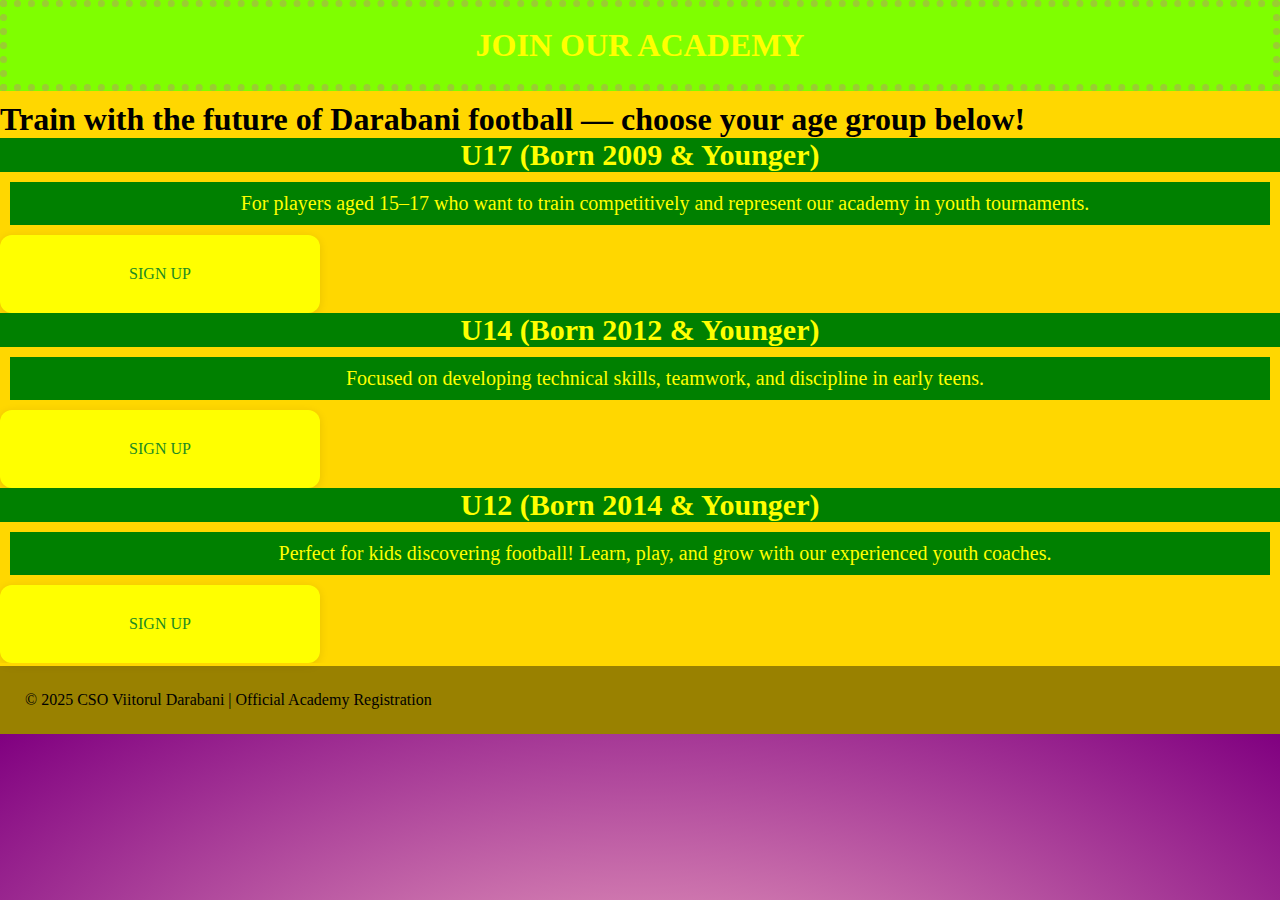
<file: sign.html>
<!DOCTYPE html>
<html lang="en">
<head>
    <meta charset="UTF-8">
    <meta name="viewport" content="width=device-width, initial-scale=1.0">
    <title>Academy</title>
    <link rel="stylesheet" href="style.css">
</head>
<body id="form">
    <header>
        <h1 class="title">JOIN OUR ACADEMY</h1>
        <p id="start">
            <h1>
            Train with the future of Darabani football — choose your age group below!
            </h1>
        </p>
    </header>

    <main>
        <section class="groups">
            <div class="card">
                <h2 class="categorie">U17 (Born 2009 & Younger)</h2>
                <p class="descriere">For players aged 15–17 who want to train competitively and represent our academy in youth tournaments.</p>
                <details>
                        <summary>SIGN UP</summary>

                            <form>
                                <h3> CONTACT DATA </h3>

                                <input type="text" name="name" placeholder="Name" required>
                                <input type="text" name="surname" placeholder="Surname" required>
                                <input type="tel" name="telefon" placeholder="Phone Number" required pattern="[0-9]{10}">
                                <input type="number" name="year" placeholder="Birth Date" required min="2009" max="2025">

                                <button type="submit">Send</button>
                            </form>
                </details>
                
            </div>

            <div class="card">
                <h2 class="categorie">U14 (Born 2012 & Younger)</h2>
                <p class="descriere">Focused on developing technical skills, teamwork, and discipline in early teens.</p>
                <details>
                        <summary>SIGN UP</summary>

                            <form>
                                <h3> CONTACT DATA </h3>

                                <input type="text" name="name" placeholder="Name" required>
                                <input type="text" name="surname" placeholder="Surname" required>
                                <input type="tel" name="telefon" placeholder="Phone Number" required pattern="[0-9]{10}">
                                <input type="number" name="year" placeholder="Birth Date" required min="2012" max="2025">

                                <button type="submit">Send</button>
                            </form>
                </details>
            </div>

            <div class="card">
                <h2 class="categorie">U12 (Born 2014 & Younger)</h2>
                <p class="descriere">Perfect for kids discovering football! Learn, play, and grow with our experienced youth coaches.</p>
                <details>
                        <summary> SIGN UP</summary>

                            <form>
                                <h3> CONTACT DATA </h3>

                                <input type="text" name="name" placeholder="Name" required>
                                <input type="text" name="surname" placeholder="Surname" required>
                                <input type="tel" name="telefon" placeholder="Phone Number" required pattern="[0-9]{10}">
                                <input type="number" name="year" placeholder="Birth Date" required min="2014" max="2025">

                                <button type="submit">Send</button>
                            </form>
                </details>
            </div>
        </section>
    </main>

    <footer>
        <p>© 2025 CSO Viitorul Darabani | Official Academy Registration</p>
    </footer>
</body>
</html>
</file>
<file: style.css>
*{
    list-style: none;
    box-sizing: border-box;
    margin: 0;
    padding: 0;
    font-family: Cambria, Cochin, Georgia, Times, 'Times New Roman', serif;
}
html{
    background-color: pink;
    display: inline-block;
    background-image: radial-gradient(pink, purple);
}
.sus{
    background-color: black;
    text-align: center;

}
.eu{
    text-align: center;
}
.title{
     color:yellow;
    background-color: chartreuse;
    padding: 20px;
    text-align: center;
    border: 7px dotted yellowgreen;

}
.subtitle{
    color:yellow;
    background-color: chartreuse;
    grid-area: auto;
}


.scurt{
    
    border-radius: 20px;
    margin: 7px;
    color: green;

}
.categorie{
    text-align: center;
    text-shadow: #FFD700;
    text-decoration-color: aliceblue;
    background: aliceblue;
}
.descriere{
    font-family: Cambria, Cochin, Georgia, Times, 'Times New Roman', serif;
    text-indent: 50px;
}

#crest{
    height: 200px ;
    width: 200px;
}

table {
    width: 80%;
    margin: 20px auto;
    border-collapse: collapse;
    background: black;
    border-radius: 15px;
    overflow: hidden;
}

th, td {
    padding: 15px;
    border-bottom: 3px solid black;
}


.text{
    color: green;
    font-family: 'Lucida Sans', 'Lucida Sans Regular', 'Lucida Grande', 'Lucida Sans Unicode', Geneva, Verdana, sans-serif;
    padding: 60px,60px,60px,60px;
    margin: 60px;
}

.contact{
    font-size: 40px;
}
#form{
    background-color: #FFD700;
}
#teams{
    background-color: aquamarine;
    color: white;
}


footer {
    background-color: rgba(0, 0, 0, 0.4);
    padding: 25px;
    border-top: 3px solid #FFD700;
}
details {
    background: yellow;
    padding: 20px;
    border-radius: 12px;
    box-shadow: 0 2px 10px rgba(0,0,0,0.1);
    width: 320px;
    text-align: center;
  }

  summary {
    color: forestgreen;
    padding: 10px;
    border-radius: 8px;
    cursor: pointer;
    list-style: none;
    font-size: 16px;
  }

  summary:hover {
    background-color: green;
  }

  form {
    margin-top: 15px;
    display: flex;
    flex-direction: column;
    align-items: center;
  }

  input {
    width: 90%;
    padding: 8px;
    margin: 6px 0;
    border: 1px solid #ccc;
    border-radius: 6px;
  }

  button {
    background-color: yellow;
    color:green;
    border: none;
    padding: 10px 15px;
    border-radius: 8px;
    cursor: pointer;
    width: 95%;
    font-size: 16px;
    margin: 10px;
  }

  button:hover {
    background-color: forestgreen;
  }
#start{
    border-radius: 10px;
    font-size: 30px;
    margin: 10px;
}
.descriere{
    padding: 10px;
    margin: 10px;
    font-size: 20px;
    text-align: center;
    color: yellow;
    background-color: green;
    position: relative;
    margin-top: 10px;

}
.categorie{
    text-align: center;
    background-color: green;
    color: yellow;
    font-size: 30px;
}
</file>
